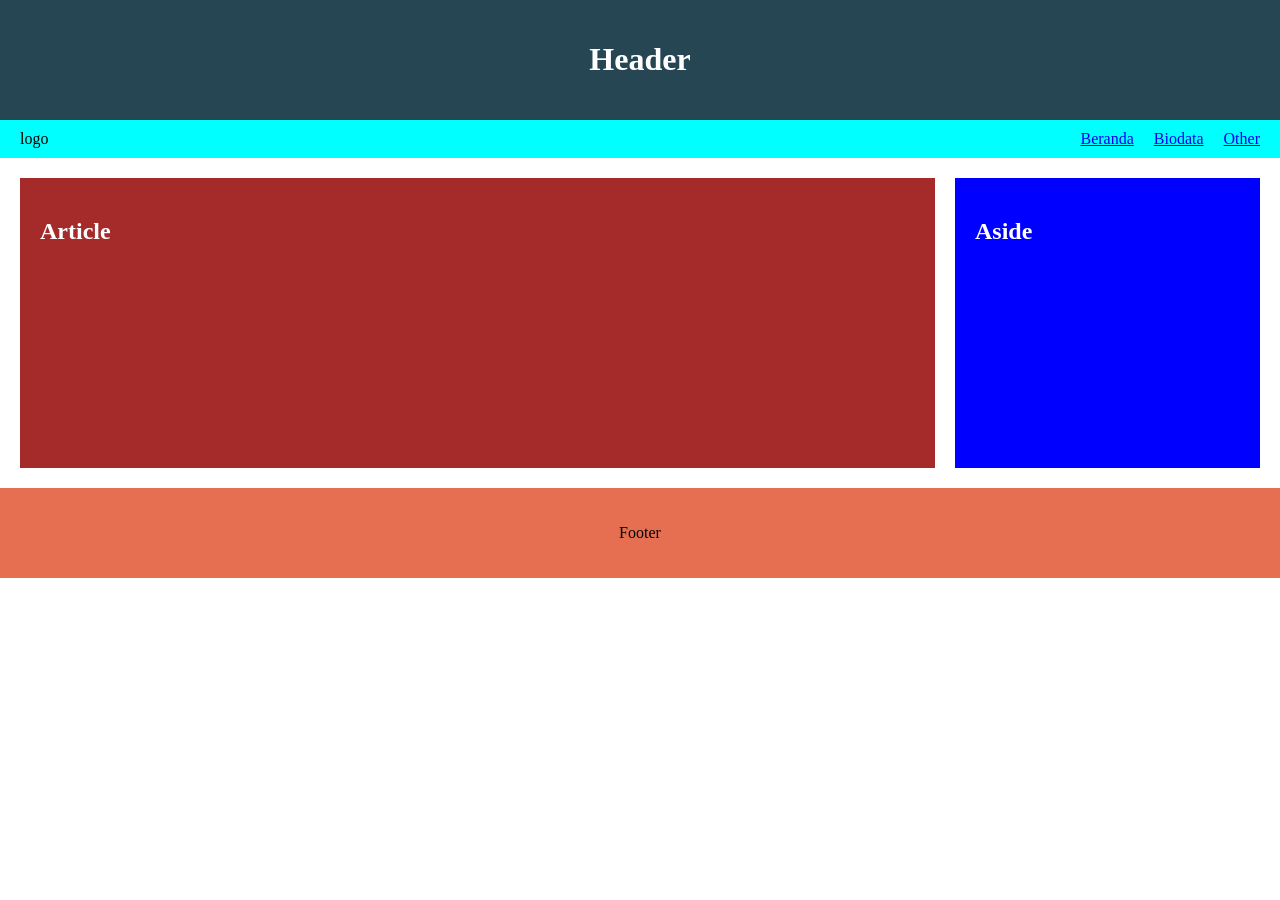
<file: Tugas_Css/index.html>
<!DOCTYPE html>
<html lang="id">
<head>
    <meta charset="UTF-8">
    <meta name="viewport" content="width=device-width, initial-scale=1.0">
    <title>Tugas CSS</title>
    <link rel="stylesheet" href="style.css">
</head>
<body>
    <header>
        <h1>Header</h1>
    </header>

    <nav class="navbar">
        <div class="logo">logo</div>
        <ul>
            <li><a href="index.html">Beranda</a></li>
            <li><a href="biodata.html">Biodata</a></li>
            <li><a href="other.html">Other</a></li>
        </ul>
    </nav>

    <section>
        <article>
            <h2>Article</h2>
        </article>

        <aside>
            <h2>Aside</h2>
        </aside>
    </section>

    <footer>
        <p>Footer</p>
    </footer>
</body>
</html>
</file>
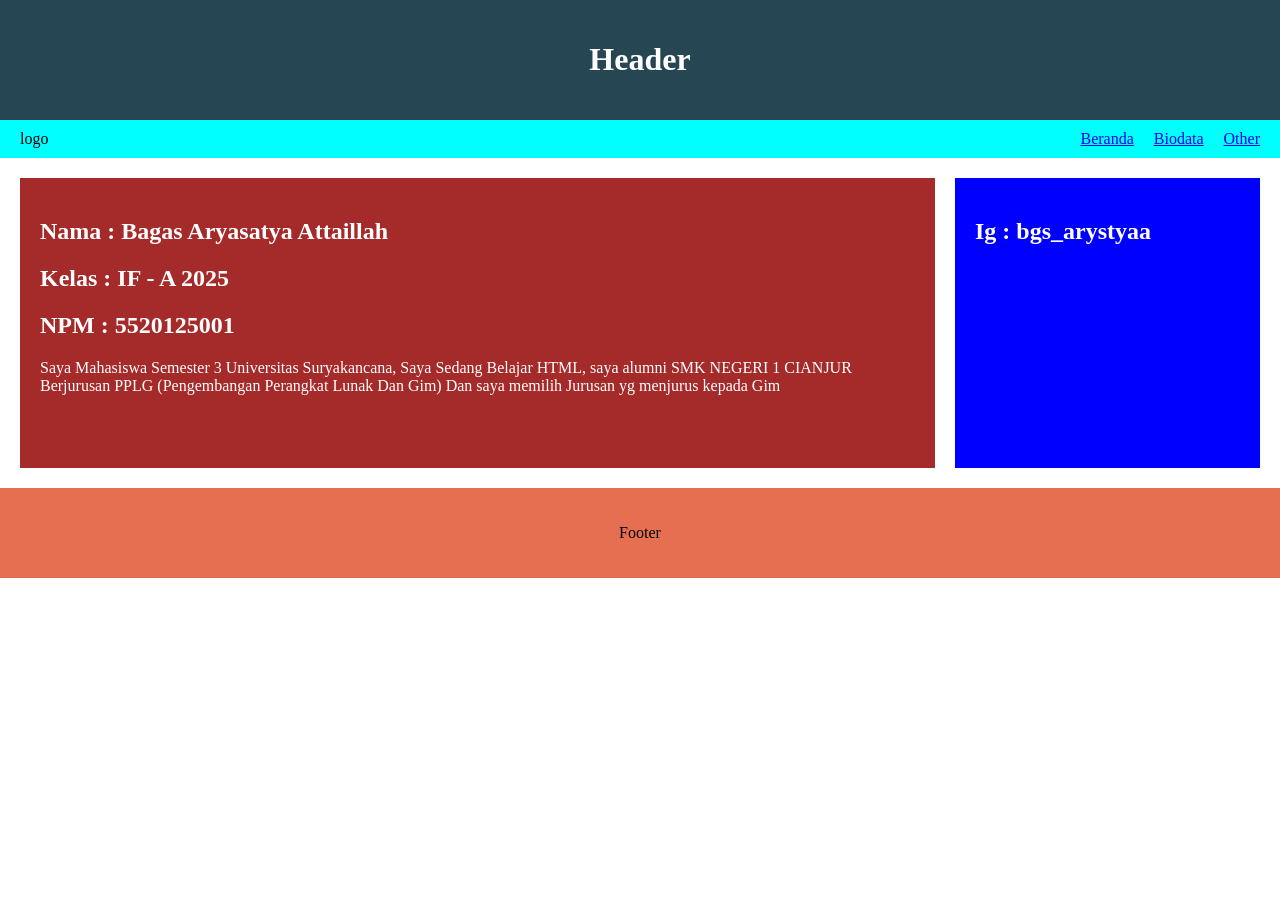
<file: Tugas_Css/biodata.html>
<!DOCTYPE html>
<html lang="id">
<head>
    <meta charset="UTF-8">
    <meta name="viewport" content="width=device-width, initial-scale=1.0">
    <title>Tugas CSS</title>
    <link rel="stylesheet" href="style.css">
</head>
<body>
    <header>
        <h1>Header</h1>
    </header>

    <nav class="navbar">
        <div class="logo">logo</div>
        <ul>
            <li><a href="index.html">Beranda</a></li>
            <li><a href="biodata.html">Biodata</a></li>
            <li><a href="other.html">Other</a></li>
        </ul>
    </nav>

    <section>
        <article>
            <h2>Nama : Bagas Aryasatya Attaillah </h2>
            <h2>Kelas : IF - A 2025</h2>
            <h2>NPM : 5520125001</h2>
            <p>Saya Mahasiswa Semester 3 Universitas Suryakancana, Saya Sedang Belajar HTML, saya alumni SMK NEGERI 1 CIANJUR Berjurusan PPLG (Pengembangan Perangkat Lunak Dan Gim) Dan saya memilih Jurusan yg menjurus kepada Gim</p>
        </article>

        <aside>
            <h2>Ig : bgs_arystyaa</h2>
        </aside>
    </section>

    <footer>
        <p>Footer</p>
    </footer>
</body>
</html>
</file>
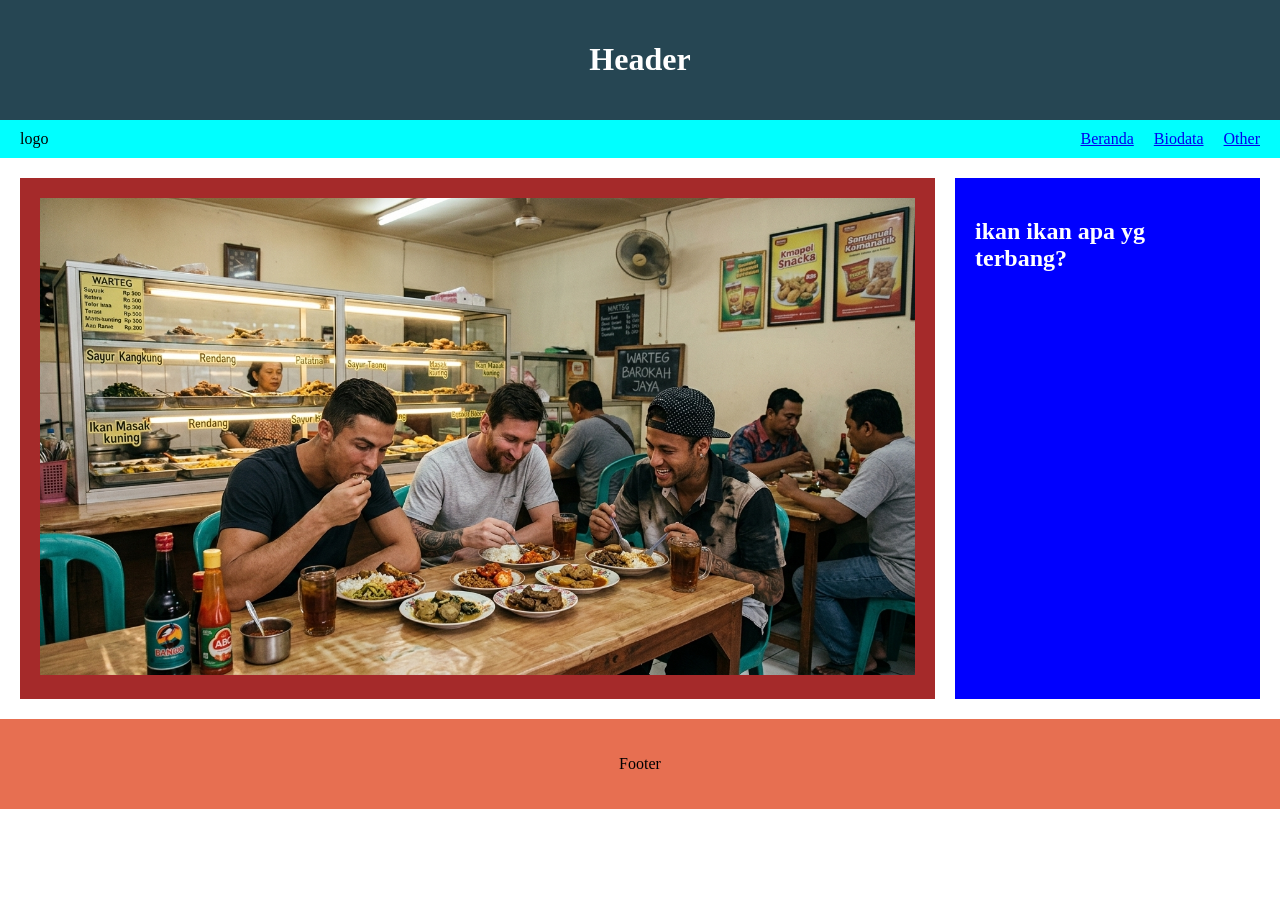
<file: Tugas_Css/other.html>
<!DOCTYPE html>
<html lang="id">
<head>
    <meta charset="UTF-8">
    <meta name="viewport" content="width=device-width, initial-scale=1.0">
    <title>Tugas CSS</title>
    <link rel="stylesheet" href="style.css">
</head>
<body>
    <header>
        <h1>Header</h1>
    </header>

    <nav class="navbar">
        <div class="logo">logo</div>
        <ul>
            <li><a href="index.html">Beranda</a></li>
            <li><a href="biodata.html">Biodata</a></li>
            <li><a href="other.html">Other</a></li>
        </ul>
    </nav>

    <section>
        <article>
            <img src="dodo.jpg" alt="">
        </article>

        <aside>
            <h2>ikan ikan apa yg terbang?</h2>
        </aside>
    </section>

    <footer>
        <p>Footer</p>
    </footer>
</body>
</html>
</file>
<file: Tugas_Css/style.css>
body {
    margin: 0;
}

header {
    background-color: #264653;
    color: white;
    text-align: center;
    padding: 20px;
}

nav {
    display: flex;
    justify-content: space-between;
    align-items: center;
    background-color: cyan;
    padding: 10px 20px;
}

nav ul {
    display: flex;
    gap: 20px;
    list-style: none;
    margin: 0;
    padding: 0;
}

section {
    display: grid;
    grid-template-columns: 3fr 1fr;
    gap: 20px;
    padding: 20px;
}

article {
    background-color: brown;
    color: white;
    min-height: 250px;
    padding: 20px;
}

aside {
    background-color: blue;
    color: white;
    min-height: 250px;
    padding: 20px;
}

footer {
    background-color: #e76f51;
    text-align: center;
    padding: 20px;
}
article img {
    max-width: 100%;
    height: auto;
}
</file>
